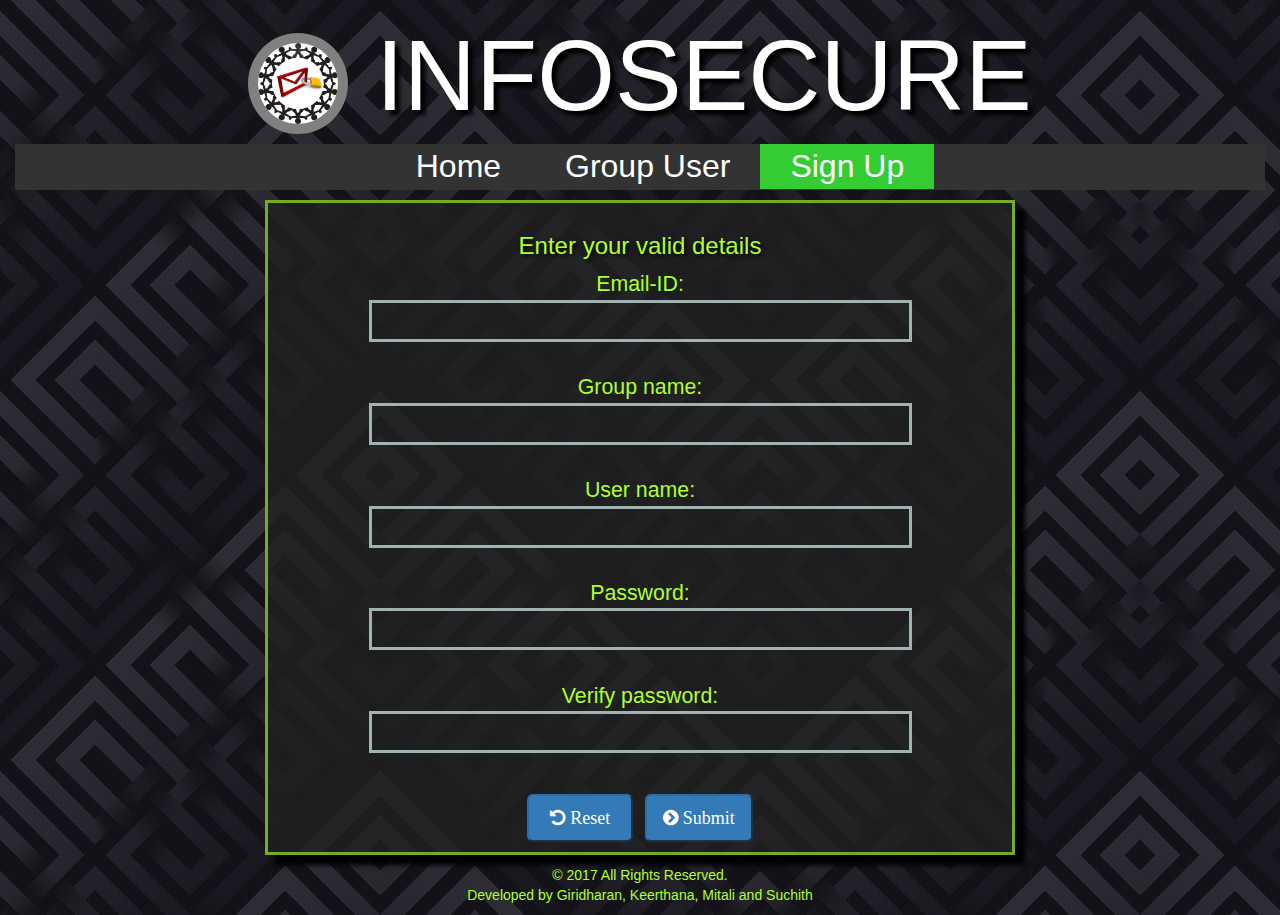
<file: creategroup.html>
<!DOCTYPE html>
<!--
To change this license header, choose License Headers in Project Properties.
To change this template file, choose Tools | Templates
and open the template in the editor.
-->
<html>
    <head>
        <link rel="stylesheet" href="font-awesome-4.7.0/css/font-awesome.min.css"/>
        <link rel="stylesheet" href="bootstrap-3.3.7/css/bootstrap.min.css"/>
        <link rel="stylesheet" type="text/css" href="css/infosecure.css"/>
        <link rel="icon" href="infosecure logo8.png"/>
 
        <title>user sign up</title>
        <meta charset="windows-1252">
        <meta name="viewport" content="width=device-width, initial-scale=1.0">
        <script type="text/javascript" >
            var attempt=3;
            function chkpass()
            {
                var init=document.getElementById("first");
                var sec=document.getElementById("second");
                if(init.value == "")
                {
                    alert("You did not enter a password \n" + "please enter one now");
                    init.focus();
                    return false;
                }
                if(init.value !== sec.value)
                {
                    alert("The passwords you entered are not the same \n");
                    init.focus();
                    init.select();
                    return false;
                }
                else 
                   return true;
           }
    
    </script>  
    </head>
    <body>
        <div class="container-fluid" >
            <div class="fixed">
        
            <h1><img class="logo" src="images/infosecure logo8.png" alt="Infosecure logo">&nbsp;INFOSECURE</h1>
                <ul class="topnav">
                    <li><a href="index.html">Home</a></li>
                    <li><a  href="groupuser.html">Group User</a><a class="active" href="groupuserSignup.html">Sign Up</a></li>
                </ul>
            </div>
            <div class="center">
              <div> 
                  <h3>Enter your valid details</h3>
                 <form action="insertforadmin.php" method="POST">
                    <p>
                        Email-ID:<input type="email" name="email"   required/><br />
                        Group name:<input type="text" name="gname" size="10"   required/><br />
                        User name:<input type="text" name="uname" size="20"  required/><br />
                        Password:<input id="first" type="password" name="pass"  size="10" onkeyup="CheckPasswordStrength(this.value)"  required/><span id="password_strength"></span><br />
                        Verify password:<input id="second" type="password" name="vpass"  size="10" required/><br />
                    </p>   
                        <button type="reset" class="btn-lg btn-primary">&nbsp;<i class="fa fa-undo" aria-hidden="true">&nbsp;Reset&nbsp;</i></button>&nbsp;&nbsp;
                        <button type="submit" name="submit" onclick="chkpass()" class="btn-lg btn-primary"><i class="fa fa-chevron-circle-right" aria-hidden="true">&nbsp;Submit</i></button>
                 </form>
              </div>
            </div>
        </div>
<script type="text/javascript">  
    function CheckPasswordStrength(password) 
    {       
        var password_strength = document.getElementById("password_strength");
         //TextBox left blank.
            if (password.length == 0) {
                password_strength.innerHTML = "";
                return;
            }

            //Regular Expressions.
            var regex = new Array();
            regex.push("[A-Z]"); //Uppercase Alphabet.
            regex.push("[a-z]"); //Lowercase Alphabet.
            regex.push("[0-9]"); //Digit.
            regex.push("[$@$!%*#?&]"); //Special Character.

            var passed = 0;

            //Validate for each Regular Expression.
            for (var i = 0; i < regex.length; i++) {
                if (new RegExp(regex[i]).test(password)) {
                    passed++;
                }
            }

            //Validate for length of Password.
            if (passed > 2 && password.length > 8) {
                passed++;
            }

            //Display status.
            var color = "";
            var strength = "";
            switch (passed) {
                case 0:
                case 1:
                    strength = "Weak";
                    color = "red";
                    break;
                case 2:
                    strength = "Good";
                    color = "darkorange";
                    break;
                case 3:
                case 4:
                    strength = "Strong";
                    color = "green";
                    break;
                case 5:
                    strength = "Very Strong";
                    color = "darkgreen";
                    break;
            }
            password_strength.innerHTML = strength;
            password_strength.style.color = color;
        
    }
        </script>
        <footer>&copy; 2017 All Rights Reserved.<br/> Developed by Giridharan, Keerthana, Mitali and Suchith</footer>
    </body>
</html>
</file>
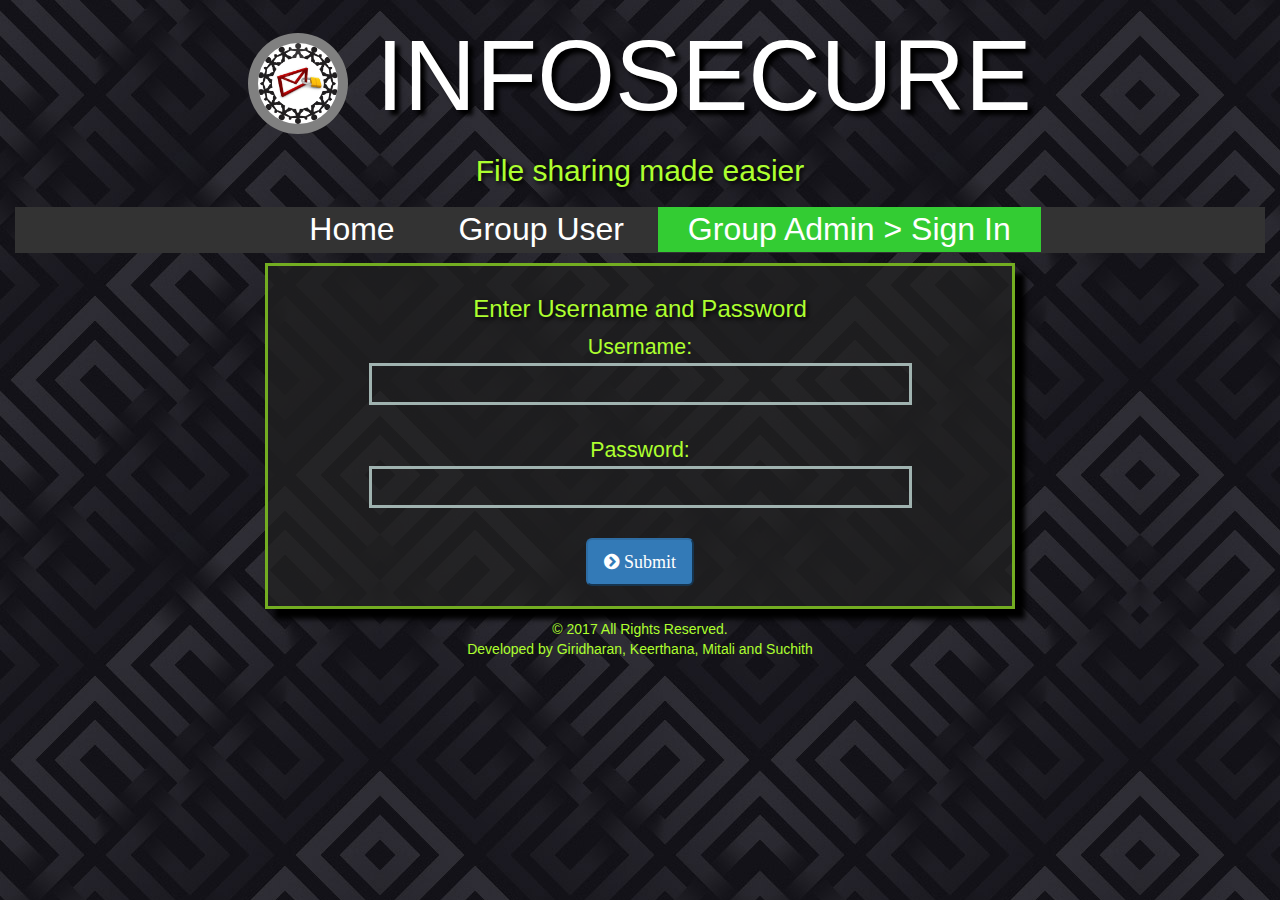
<file: groupadmin.html>
<!DOCTYPE html>
<!--
To change this license header, choose License Headers in Project Properties.
To change this template file, choose Tools | Templates
and open the template in the editor.
-->
<html>
    <head>
        <title>Group Admin Sign In</title>
        <link rel="stylesheet" href="font-awesome-4.7.0/css/font-awesome.min.css"/>
        <link rel="stylesheet" href="bootstrap-3.3.7/css/bootstrap.min.css"/>
        <link rel="stylesheet" type="text/css" href="css/infosecure.css" />
        <link rel="icon" href="images/infosecure logo8.png"/>
        <meta charset="windows-1252">
        <meta name="viewport" content="width=device-width, initial-scale=1.0">
    </head>
    <body>
        <div>
            <h1><img class="logo" src="images/infosecure logo8.png" alt="Infosecure logo">&nbsp;INFOSECURE</h1>
        </div>
        <h2> File sharing made easier </h2>
        <div class="container-fluid">
            <p>
                <ul class="topnav">
                    <li><a href="index.html">Home</a></li>
               <li><a href="groupuser.html">Group User</a></li>
               <li><a class="active" href="groupadmin.html">Group Admin > Sign In</a></li>
            </ul>
            
            <div class="center">
            <h3 align="center">Enter Username and Password</h3>
                <form action="validateadmin.php" method="POST" >
                    <p align="left">
                        Username: <input type="text" name="uname" size="20" required/><br/>
                        Password: <input type="password" name="pass" size="10" required/><br/>
                        <button type="submit" name="submit" class="btn-lg btn-primary"><i class="fa fa-chevron-circle-right" aria-hidden="true">&nbsp;Submit</i></button>
                    </p>
                </form> 
            </div>
        </div>
        <footer>&copy; 2017 All Rights Reserved.<br/> Developed by Giridharan, Keerthana, Mitali and Suchith</footer>
    </body>
</html>
</file>
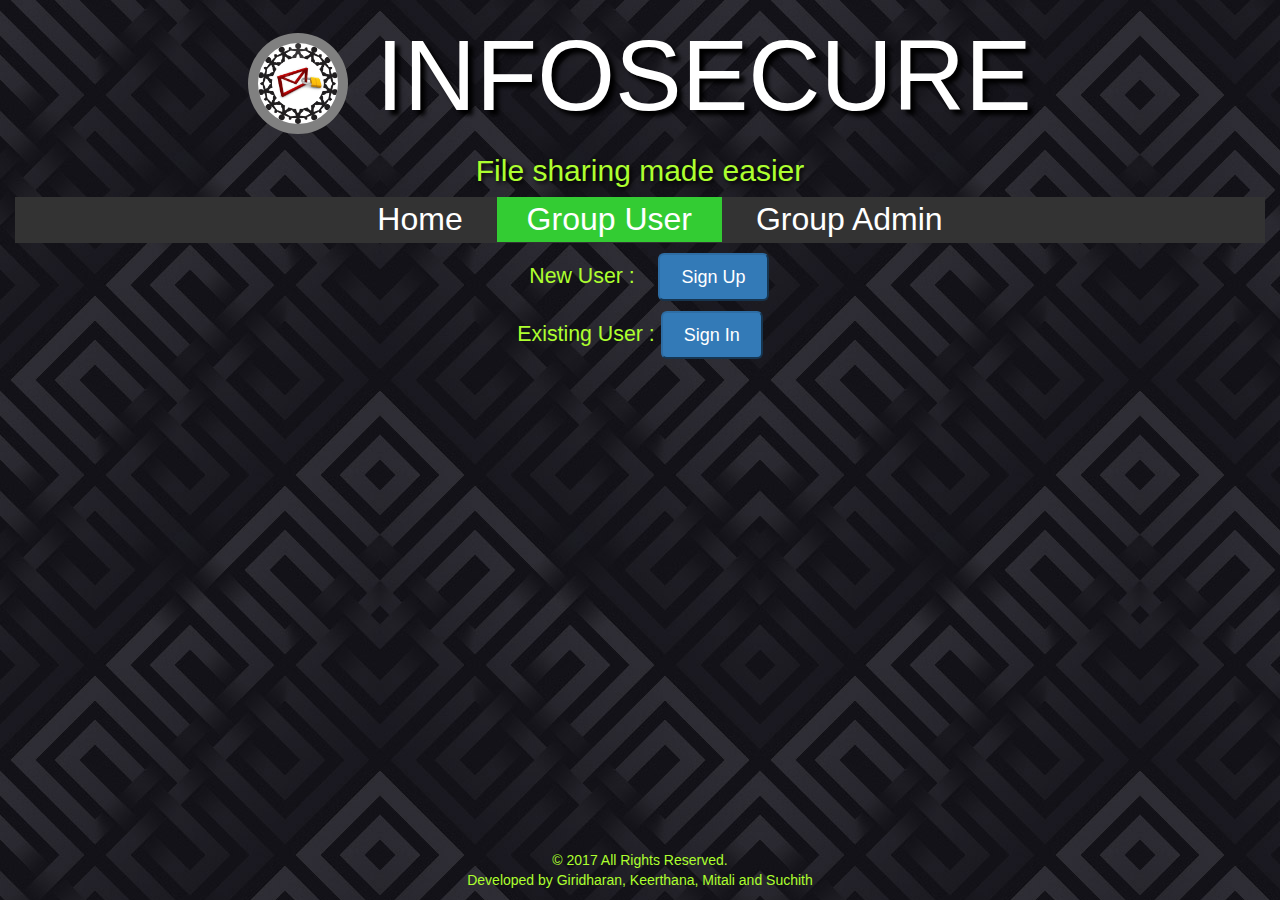
<file: groupuser.html>
<!DOCTYPE html>
<!--
To change this license header, choose License Headers in Project Properties.
To change this template file, choose Tools | Templates
and open the template in the editor.
-->
<html>
    <head>
        <link rel="stylesheet" href="font-awesome-4.7.0/css/font-awesome.min.css"/>
        <link rel="stylesheet" href="bootstrap-3.3.7/css/bootstrap.min.css"/>
        <link rel="stylesheet" type="text/css" href="css/infosecure.css" />
        <title>First page</title>
        <link rel="icon" href="images/infosecure logo8.png"/>
        <meta charset="windows-1252">
        <meta name="viewport" content="width=device-width, initial-scale=1.0">
    </head>
    <body>
       <div>
            <h1><img class="logo" src="images/infosecure logo8.png" alt="Infosecure logo">&nbsp;INFOSECURE</h1>
        </div>
       <h2> File sharing made easier </h2>
       <div class="container-fluid">
            
                <ul class="topnav">
                    <li><a href="index.html">Home</a></li>
                    <li><a class="active" href="groupuser.html">Group User</a></li>
                    <li><a href="groupadmin.html">Group Admin</a></li>
                </ul>
                <form action="groupusersignup.html">
                    <p>
                       &nbsp;&nbsp;&nbsp;New User :&nbsp;&nbsp;&nbsp;&nbsp;<button type="submit" class="btn-lg btn-primary">&nbsp;Sign Up&nbsp;</button>
                    </p>
                </form>
                <form action="groupuserSignIn.html">
                    <p>
                       Existing User :&nbsp;<button type="submit" class="btn-lg btn-primary">&nbsp;Sign In&nbsp;</button>
                    </p>
                </form>
           
       </div>      
       <footer class="atEnd">&copy; 2017 All Rights Reserved.<br/> Developed by Giridharan, Keerthana, Mitali and Suchith</footer>
    </body>
</html>
</file>
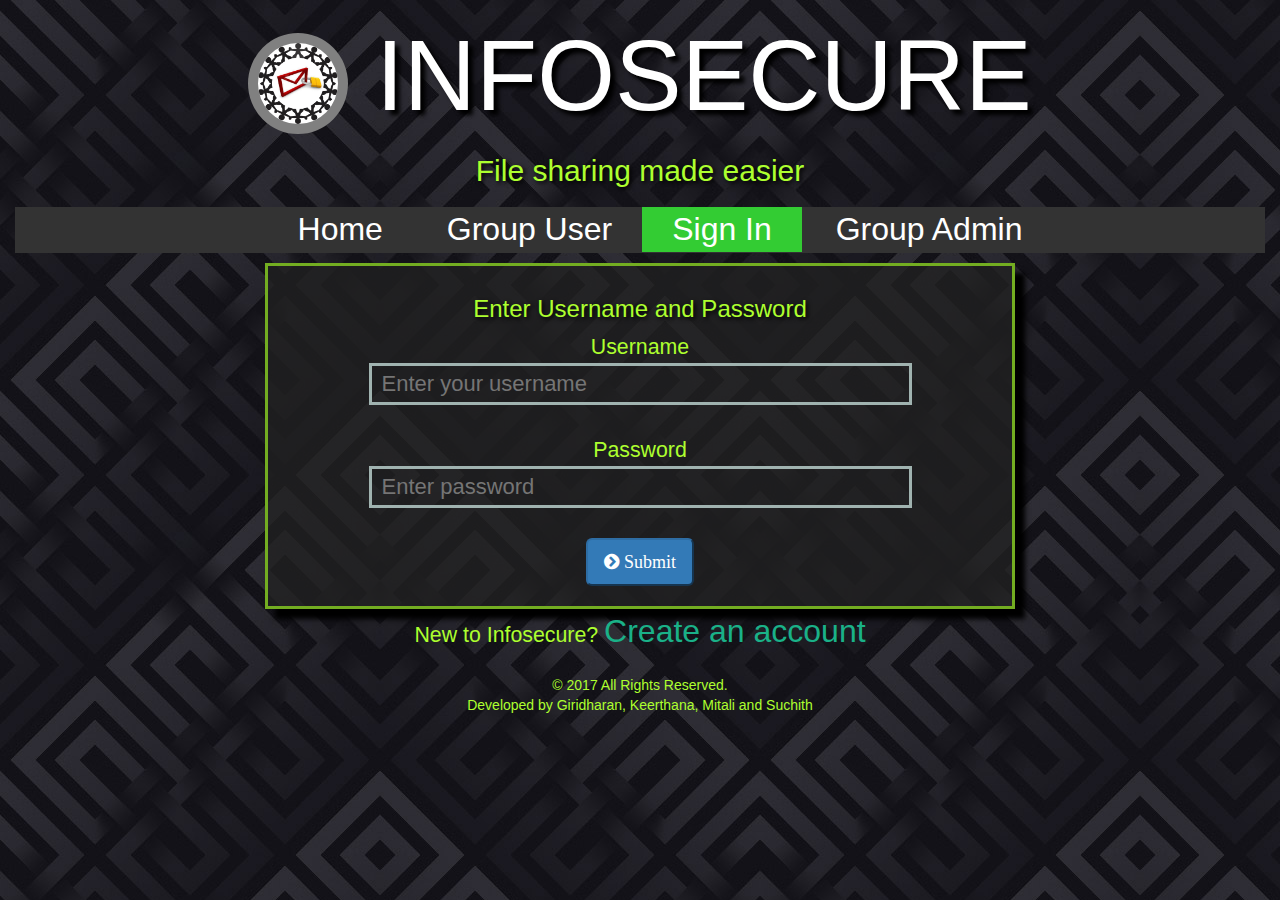
<file: groupuserSignIn.html>
<!DOCTYPE html>
<!--
To change this license header, choose License Headers in Project Properties.
To change this template file, choose Tools | Templates
and open the template in the editor.
-->
<html>
    <head>
        <title>Group User Sign In</title>
        <link rel="stylesheet" href="font-awesome-4.7.0/css/font-awesome.min.css"/>
        <link rel="stylesheet" href="bootstrap-3.3.7/css/bootstrap.min.css"/>
        <link rel="stylesheet" type="text/css" href="css/infosecure.css" />
        <link rel="icon" href="images/infosecure logo8.png"/>
        <meta charset="windows-1252">
        <meta name="viewport" content="width=device-width, initial-scale=1.0">
    </head>
    <body>
        <div>
            <h1><img class="logo" src="images/infosecure logo8.png" alt="Infosecure logo">&nbsp;INFOSECURE</h1>
        </div>
        <h2>File sharing made easier</h2>
        <div class="container-fluid">
            <p>
                <ul class="topnav">
                    <li><a href="index.html">Home</a></li>
                    <li><a href="groupuser.html">Group User</a><a class="active" href="groupuserSignIn.html">Sign In</a></li>
                    <li><a href="groupadmin.html">Group Admin</a>
                </ul>
            
            <div class="center">
                <h3 align="center">Enter Username and Password</h3>
                <form action="validateuser.php" method="POST" >
                    <p>
                        Username <input type="text" name="uname" size="20" placeholder="Enter your username" required/><br/>
                        Password <input type="password" name="pass" size="10" placeholder="Enter password" required/><br/>
                        <button type="submit" name="submit" class="btn-lg btn-primary"><i class="fa fa-chevron-circle-right" aria-hidden="true">&nbsp;Submit</i></button>
                    </p>
                </form>
            </div>
        </div>
         <p>New to Infosecure? <a href="groupusersignup.html">Create an account</a></p>
        <footer>&copy; 2017 All Rights Reserved.<br/> Developed by Giridharan, Keerthana, Mitali and Suchith</footer>
    </body>
</html>
</file>
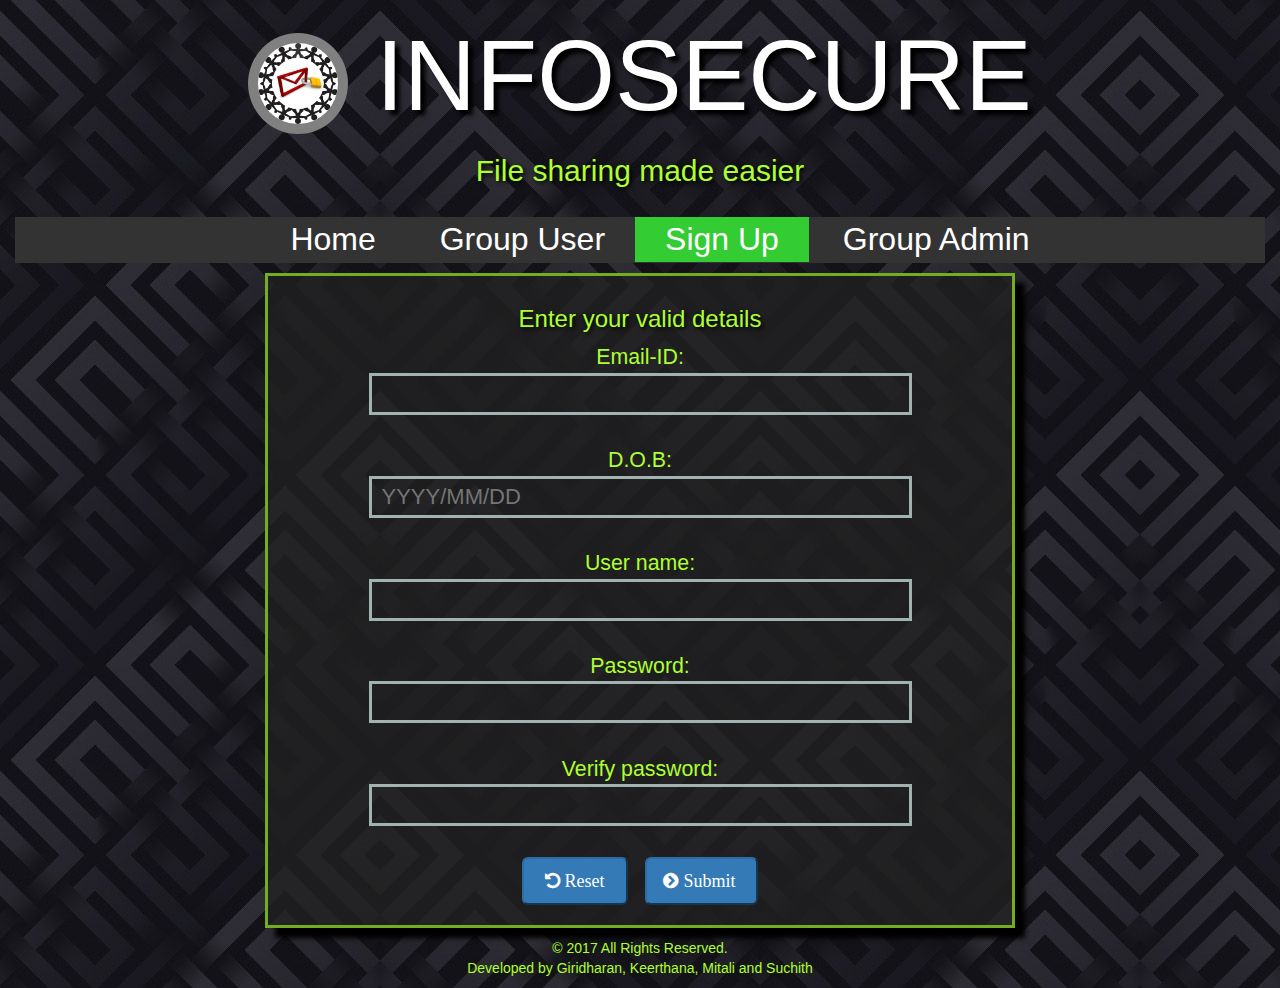
<file: groupusersignup.html>
<!DOCTYPE html>
<!--
To change this license header, choose License Headers in Project Properties.
To change this template file, choose Tools | Templates
and open the template in the editor.
-->
<html>
    <head>
        <link rel="stylesheet" href="font-awesome-4.7.0/css/font-awesome.min.css"/>
        <link rel="stylesheet" href="bootstrap-3.3.7/css/bootstrap.min.css"/>
        <link rel="stylesheet" type="text/css" href="css/infosecure.css" />
        <link rel="icon" href="images/infosecure logo8.png"/>
        <title>group user sign up</title>
        <meta charset="windows-1252">
        <meta name="viewport" content="width=device-width, initial-scale=1.0">
        <script type="text/javascript" >
            var attempt=3;
            function chkpass()
            {
                var init=document.getElementById("first");
                var sec=document.getElementById("second");
                if(init.value === "")
                {
                    alert("You did not enter a password \n" + "please enter one now");
                    init.focus();
                    return false;
                }
                if(init.value !== sec.value)
                {
                    alert("The passwords you entered are not the same \n");
                    init.focus();
                    init.select();
                    return false;
                }
                else 
                    return true;
            }
            
            function validateEmail(email) 
            {
                 var re = /\S+@\S+\.\S+/;
                 if(!re.test(email))
                     alert("invalid email");
                     
            }
        </script>
    </head>
    <body>
        <div class="container-fluid">
        <div class="fixed">
            <h1><img class="logo" src="images/infosecure logo8.png" alt="Infosecure logo">&nbsp;INFOSECURE</h1>
        
            <h2> File sharing made easier </h2><br/>
            
                <ul class="topnav">
                    <li><a href="index.html">Home</a></li>
                    <li><a href="groupuser.html">Group User</a><a class="active" href="groupuserSignup.html">Sign Up</a></li>
                    <li><a href="groupadmin.html">Group Admin</a></li>
                </ul>
        </div>
      
        
            <div class="center">
                <div><h3>Enter your valid details</h3>
        
            <form action="insert2.php" method="POST">
                <p>
                    Email-ID:<input type="email" name="email" onclick="validateEmail(this.value)" required/><br />
                    D.O.B:<input type="text" name="dob" size="10" placeholder="YYYY/MM/DD" required/><br />
                    User name:<input type="text" name="uname" size="20" required/><br />
                    Password:<input id="first" type="password" name="pass" size="10" onkeyup="CheckPasswordStrength(this.value)"  required/><span id="password_strength"></span><br />
                    Verify password:<input id="second" type="password" name="vpass" size="10" required/><br />
                    
                    
                        <button type="reset" class="btn-lg btn-primary ">&nbsp;<i class="fa fa-undo" aria-hidden="true">&nbsp;Reset&nbsp;</i></button>&nbsp;&nbsp;
                        <button type="submit" name="submit" onclick="chkpass()" class="btn-lg btn-primary"><i class="fa fa-chevron-circle-right" aria-hidden="true">&nbsp;Submit&nbsp;</i></button>
                </p>
            </form></div>
            </div>
    </div>  
<script type="text/javascript">
    function CheckPasswordStrength(password) 
    {       
        var password_strength = document.getElementById("password_strength");
         //TextBox left blank.
            if (password.length == 0) {
                password_strength.innerHTML = "";
                return;
            }

            //Regular Expressions.
            var regex = new Array();
            regex.push("[A-Z]"); //Uppercase Alphabet.
            regex.push("[a-z]"); //Lowercase Alphabet.
            regex.push("[0-9]"); //Digit.
            regex.push("[$@$!%*#?&]"); //Special Character.

            var passed = 0;

            //Validate for each Regular Expression.
            for (var i = 0; i < regex.length; i++) {
                if (new RegExp(regex[i]).test(password)) {
                    passed++;
                }
            }

            //Validate for length of Password.
            if (passed > 2 && password.length > 8) {
                passed++;
            }

            //Display status.
            var color = "";
            var strength = "";
            switch (passed) {
                case 0:
                case 1:
                    strength = "Weak";
                    color = "red";
                    break;
                case 2:
                    strength = "Good";
                    color = "darkorange";
                    break;
                case 3:
                case 4:
                    strength = "Strong";
                    color = "green";
                    break;
                case 5:
                    strength = "Very Strong";
                    color = "darkgreen";
                    break;
            }
            password_strength.innerHTML = strength;
            password_strength.style.color = color;
        
    }
</script>
         <footer>&copy; 2017 All Rights Reserved.<br/> Developed by Giridharan, Keerthana, Mitali and Suchith</footer>
    </body>
</html>
</file>
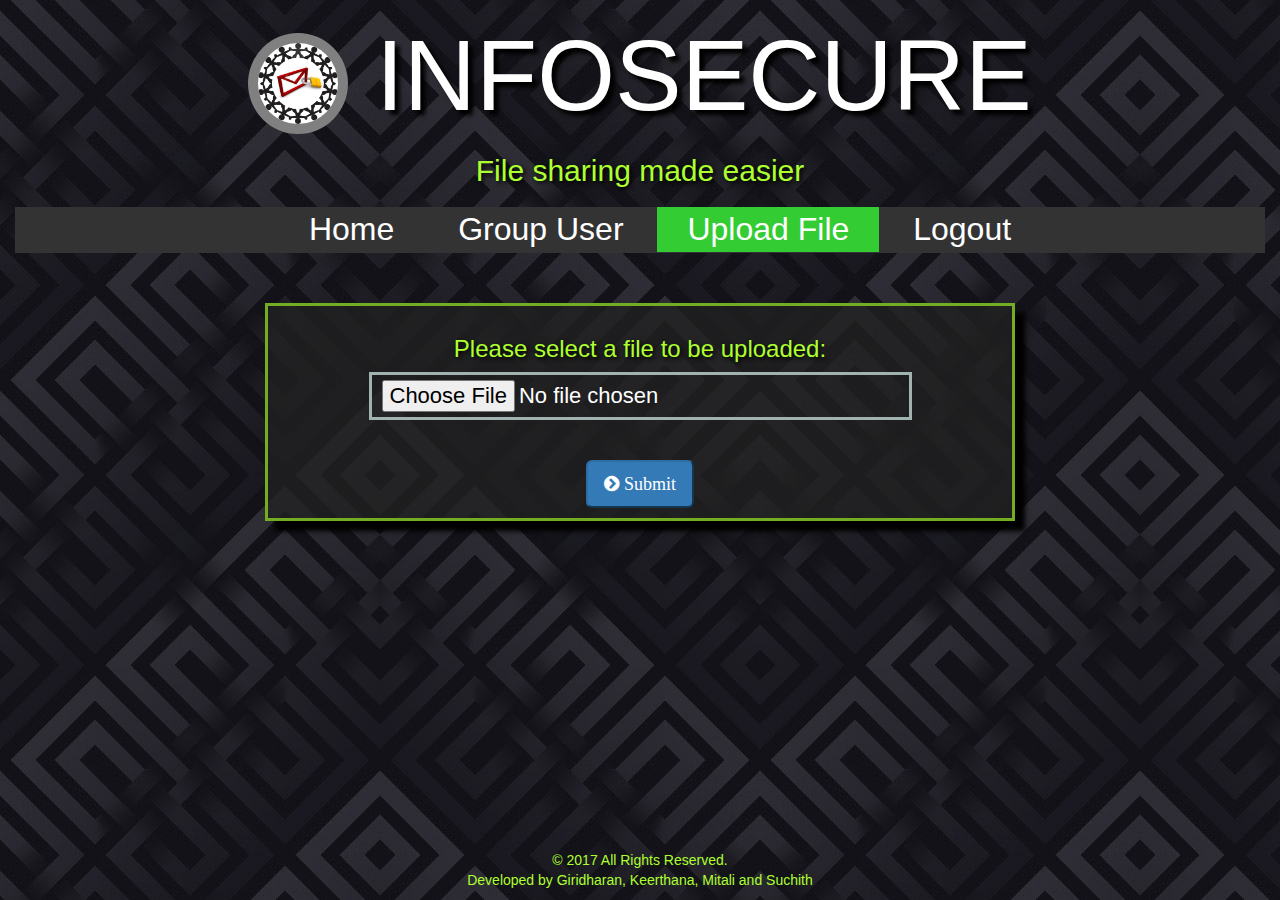
<file: uploadStuff.html>
<!DOCTYPE html>
<!--
To change this license header, choose License Headers in Project Properties.
To change this template file, choose Tools | Templates
and open the template in the editor.
-->
<html>
    <head>
        <title>Welcome Page</title>
        <link rel="stylesheet" href="font-awesome-4.7.0/css/font-awesome.min.css"/>
        <link rel="stylesheet" href="bootstrap-3.3.7/css/bootstrap.min.css"/>
        <link rel="stylesheet" type="text/css" href="css/infosecure.css" />
        <link rel="icon" href="infosecure logo8.png"/>
        <meta charset="windows-1252">
        <meta name="viewport" content="width=device-width, initial-scale=1.0">
    </head>
    <body>
       <div>
            <h1><img class="logo" src="images/infosecure logo8.png" alt="Infosecure logo">&nbsp;INFOSECURE</h1>
            <h2>File sharing made easier</h2>
        </div>
        <div class="container-fluid">
            <p>
                <ul class="topnav">
                    <li><a href="index.html">Home</a></li>
                    <!--<li><a href="grouprequest.php">Group</a></li>-->
                    <li><a href="groupuser.html">Group User</a></li>
                    <li><a class="active" href="uploadStuff.html">Upload File</a></li>
                    <li><a href="logout.php">Logout</a></li>
                </ul>
            <br/><br/>
            <div class="center">
                <div>
                    <h3>Please select a file to be uploaded:</h3>
                    <form action="uploadStuff.php" method="POST" enctype="multipart/form-data">
                        <input type="file" name="file"><br><br>
                        <button type="submit" name="submit" class="btn-lg btn-primary"><i class="fa fa-chevron-circle-right" aria-hidden="true">&nbsp;Submit</i></button>
                    </form>
                </div>
            </div>
        </div>
        <footer class="atEnd">&copy; 2017 All Rights Reserved.<br/> Developed by Giridharan, Keerthana, Mitali and Suchith</footer>
    </body>
</html>
</file>
<file: css/infosecure.css>
div{
   text-align: center;
 }
 /*div.fixed {

    position: fixed;
    top: 0;
    left: 0;
    width: 100%;
    
    z-index:1;*/
    /*background-color:green;*/
    /*}*/
 /*div.fixing1{
   background-image:url("infosecure background1.jpg");
    background-color:black;
    position:fixed;
    top: 0;
    width: 100%;
    z-index: 1;
}
div.fixing2
 {*/
    
    /*background-color: black;*/
   /* position:absolute;
    top: 45%;
    height: 50%;
    width: 100%;
    z-index: -1;
    
}*/

   .center {
       
      /* z-index: -1;*/
       
    margin: auto;
    
    width: 60%;
    
    border: 3px solid #73AD21;
    padding: 10px;
    background: rgba(34,34,34,0.75);
    box-shadow: 10px 10px 5px #000000;
    
}

*, *:before, *:after 
{
  box-sizing: border-box;
}

a {
    font-size:24pt;
  text-decoration: none;
  color: #1ab188;
  -webkit-transition: .5s ease;
  transition: .5s ease;
}

a:hover {
    
  color: blue;
}

 #password_strength
 {
    font-weight: bold;
 }

body {
    background-image:url("background1.jpg");
    background-color:black;
    
    -webkit-transition: all 0.5s ease;
  /*background:black;*/
  color:greenyellow;
  /*font-family: 'Titillium Web', sans-serif;*/
  font-family: sans-serif;
}

h1 {
  text-align: center;
  color: #ffffff;
  font-weight: 400;
  /*font-family: "Monospace",sans-serif;*/
  font-family: sans-serif;
  font-size: 100px;
  text-shadow: 5px 5px 4px black;
  /*margin: 0 0 40px;*/
}

h2,h3{
    text-align:center;
    text-shadow: 2px 2px 4px black;
}

html
{
    
    /*border: 25px solid green;*/
    /*padding: 0 1px 1px 1px;
    margin: 0 1px 1px 1px;*/
      overflow-y: scroll;
}

input, textarea 
{
  font-size: 22px;
  margin: auto;
  display: block;
  width: 75%;
  height: 100%;
  padding: 5px 10px;
  background:none;
  background-image: none;
  border: 3px solid #a0b3b0;
  color: #ffffff;
  border-radius: 0;
  -webkit-transition: border-color .25s ease, box-shadow .25s ease;
  transition: border-color .25s ease, box-shadow .25s ease;
}

input:focus, textarea:focus
{
  outline: 0;
  border-color: #1ab188;
}

label {
 
  -webkit-transform: translateY(6px);
          transform: translateY(6px);
  left: 13px;
  color: rgba(255, 255, 255, 0.5);
  -webkit-transition: all 0.25s ease;
  transition: all 0.25s ease;
  -webkit-backface-visibility: hidden;
  pointer-events: none;
  font-size: 22px;
}
label .req {
  margin: 2px;
  color: #1ab188;
}

label.active
{
  -webkit-transform: translateY(50px);
          transform: translateY(50px);
  left: 2px;
  font-size: 14px;
}

label.active .req {
  opacity: 0;
}

label.highlight {
  color: #ffffff;
}

p{
    font-size:16pt;
    /*font-family: 'Comic Sans MS',cursive,sans-serif;*/
    font-family: sans-serif;
    text-align: center; 
}
textarea {
  border: 2px solid #a0b3b0;
  resize: vertical;
}

.button {
  border: 0;
  outline: none;
  border-radius: 0;
  padding: 0;
  font-size: 2rem;
  font-weight: 600;
  text-transform: uppercase;
  letter-spacing: .1em;
  background: #1ab188;
  color: #ffffff;
  -webkit-transition: all 0.5s ease;
  transition: all 0.5s ease;
  -webkit-appearance: none;
}


.button:hover, .button:focus {
  background: #179b77;
}

.button-block {
  display: block;
  width: 10%;
}


.field-wrap {
  position: relative;
  margin-bottom: 40px;
}

.forgot {
  margin-top: -20px;
  text-align: right;
}



.form {
  background: rgba(19, 35, 47, 0.9);
  padding: 40px;
  max-width: 60px;
  margin: 40px auto;
  border-radius: 4px;
  box-shadow: 0 4px 10px 4px rgba(19, 35, 47, 0.3);
}


.tab-group {
  list-style: none;
  padding: 0;
  margin: 0 0 40px 0;
}
.tab-group:after {
  content: "";
  display: table;
  clear: both;
}
.tab-group li a {
  display: block;
  text-decoration: none;
  padding: 15px;
  background: rgba(160, 179, 176, 0.25);
  color: #a0b3b0;
  font-size: 20px;
  float: left;
  width: 50%;
  text-align: center;
  cursor: pointer;
  -webkit-transition: .5s ease;
  transition: .5s ease;
}
.tab-group li a:hover {
  background: #179b77;
  color: #ffffff;
}
.tab-group .active a {
  background: #1ab188;
  color: #ffffff;
}

.tab-content > div:last-child {
  display: none;
}


.tim{
    text-align: center;
    display: inline-block;
    position: absolute;
    left: 43%;
}

.top-row:after {
  content: "";
  display: table;
  clear: both;
}
.top-row > div {
  float: left;
  width: 48%;
  margin-right: 4%;
}
.top-row > div:last-child {
  margin: 0;
  
  
}
footer {
    text-align: center;
      /*position: absolute;*/
  /*right: 0;
  bottom: 0;
  left: 0;*/
  padding: 1rem;
  /*background-color: black;*/
  
  vertical-align: baseline;
}

footer.atEnd 
{
   position: absolute;
  right: 0;
  bottom: 0;
  left: 0;
    /*border: 3px solid #73AD21;*/
}

.carousel-inner > .item > img,
  .carousel-inner > .item > a > img {
      width: 70%;
      margin: auto;
  }
  
  .logo{
      background: white;
      width:100px;
      border-color: gray;
    border-width: 10px;
    border-style: solid;
    border-radius:50%;
  }
  
  
  
  ul.topnav {
      
    text-align: center;
    /*list-style-type: none;
    margin: 0;
    padding: 0;
    overflow: hidden;*/
    background-color: #333;
    /*background-color: #696969;*/
}

ul.topnav li {
    /*float: left;*/
display:inline;
}

ul.topnav li a {
    
    /*display: block;*/
    color: white;
    /*text-align: center;*/
    /*padding: 14px 100px;*/
    text-decoration: none;
    padding:4px 30px 5px 30px;
}

ul.topnav li a:hover:not(.active) {
    background-color: #000000;
}

ul.topnav li a.active {
    /*background-color: #4CAF50;*/
/*background-color: #4dff4d;*/
/*background-color: #51fb51;*/
/*background-color: #55f655;*/
/*background-color: #5af25a;*/   /*This was chosen*/
background-color: #33cc33;
}

ul.topnav li.right {float: right;}

@media screen and (max-width: 600px){
    ul.topnav li.right, 
    ul.topnav li {float: none;}
}
</file>
